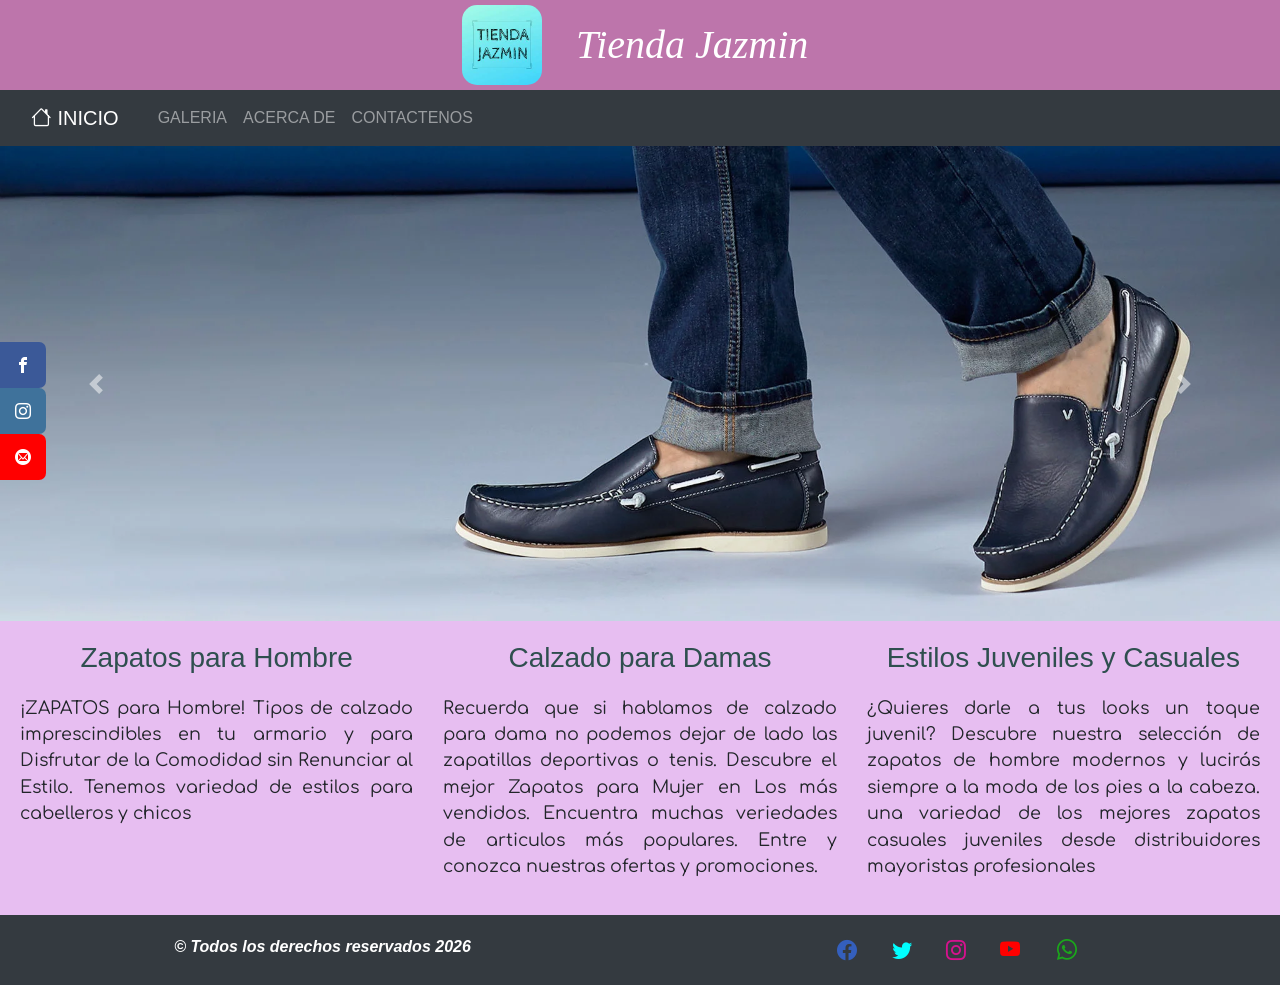
<file: index.html>
<!DOCTYPE html>
<html lang="es">
<head>
    <meta charset="UTF-8">
    <meta name="viewport" content="width=device-width, initial-scale=1.0">
    <meta http-equiv="X-UA-Compatible" content="ie=edge">
    <link href="https://fonts.googleapis.com/css2?family=Comfortaa&display=swap" rel="stylesheet">
    <link rel="stylesheet" href="Icons/bootstrap-icons.css">
    <link rel="stylesheet" href="fonts/font.css">
    <link rel="stylesheet" href="css/bootstrap.min.css">
    <link rel="stylesheet" href="css/main.css">
    <link rel="stylesheet" href="css/sociales.css">
    <link rel="stylesheet" href="css/Icon_social.css">
    <title>INICIO | Tienda Jazmin</title>
</head>
<body>
    <!-- ENCABEZADO -->
    <header class="encabezado-principal">
        <img src="image/Logo.jpg" alt="Logotipo">
        <h1>Tienda Jazmin</h1>
    </header>
    <!-- Fin ENCABEZADO -->
    <!-- BARRA DE NAVEGACION -->
    <nav class="navbar navbar-expand-md bg-dark navbar-dark sticky-top">
        <a class="navbar-brand" href="index.html"><i class="bi bi-house"></i> INICIO</a>
        <button class="navbar-toggler" type="button" data-toggle="collapse" data-target="#collapsibleNavbar">
            <span class="navbar-toggler-icon"></span>
        </button>
        <div class="collapse navbar-collapse" id="collapsibleNavbar">
            <ul class="navbar-nav">
                <li class="nav-item"><a href="views/gallery.html" class="nav-link">GALERIA</a></li>
                <li class="nav-item"><a href="views/about.html" class="nav-link">ACERCA DE</a></li>
                <li class="nav-item"><a href="views/contact.html" class="nav-link">CONTACTENOS</a></li>
            </ul>
        </div>
    </nav>
    <!-- Fin BARRA DE NAVEGACION -->
    <!-- CAROUSEL -->
    <div id="car" class="carousel slide" data-ride="carousel">
        <div class="carousel-inner">
            <div class="carousel-item active">
                <img src="image/shoes_men.jpg" alt="image1" width="100%" height="50%">
                <div class="carousel-caption">
                </div>
            </div>
            <div class="carousel-item">
                <img src="image/dama-1.jpg" alt="image2" width="100%" height="50%">
                <div class="carousel-caption">
                </div>
            </div>
            <div class="carousel-item">
                <img src="image/Skechers-shoes.jpg" alt="image3" width="100%" height="50%">
                <div class="carousel-caption">
                </div>
            </div>
            <div class="carousel-item">
                <img src="image/converse.jpg" alt="image3" width="100%" height="50%">
                <div class="carousel-caption">
                </div>
            </div>
            <a class="carousel-control-prev" href="#car" data-slide="prev">
                <span class="carousel-control-prev-icon"></span>
            </a>
            <a class="carousel-control-next" href="#car" data-slide="next">
                <span class="carousel-control-next-icon"></span>
            </a>
        </div>
    </div>
    <!-- Fin CAROUSEL -->
    <!-- Contenido -->
    <div class="container-fluid">
        <div class="row">
            <div class="col-md-4">
                <h3>Zapatos para Hombre</h3>
                <p class="parrafos">
                    ¡ZAPATOS para Hombre! Tipos de calzado imprescindibles en tu armario
                    y para Disfrutar de la Comodidad sin Renunciar al Estilo.
                    Tenemos variedad de estilos para cabelleros y chicos
                </p>
            </div>
            <div class="col-md-4">
                <h3>Calzado para Damas</h3>
                <p class="parrafos">
                    Recuerda que si hablamos de calzado para dama no podemos dejar de lado las zapatillas deportivas o
                    tenis. Descubre el mejor Zapatos para Mujer en Los más vendidos. Encuentra muchas veriedades de
                    articulos más populares. Entre y conozca nuestras ofertas y promociones.
                </p>
            </div>
            <div class="col-md-4">
                <h3>Estilos Juveniles y Casuales</h3>
                <p class="parrafos">
                    ¿Quieres darle a tus looks un toque juvenil? Descubre nuestra selección de zapatos de hombre
                    modernos y lucirás siempre a la moda de los pies a la cabeza.
                    una variedad de los mejores zapatos casuales juveniles desde distribuidores
                    mayoristas profesionales
                </p>
            </div>
        </div>
    </div>
    <!-- Fin Contenido -->
    <!-- Social -->
    <div class="social">
        <ul>
            <li><a href="https://www.facebook.com/getbootstrap" target="_blank" class="icon-facebook"></a></li>
            <li><a href="https://www.instagram.com/" target="_blank" class="icon-instagram"></a></li>
            <li><a href="views/contact.html" class="icon-mail4"></a></li>

        </ul>
    </div>
    <!-- Fin social -->
    <!--Pie de Pagina-->
    <footer class="bg-dark text-center text-white">
        <div class="container-fluid">
            <div class="row">
                <div class="col-6" id="copy">
                    &copy; Todos los derechos reservados
                    <script>
                        document.write(new Date().getFullYear()) 
                    </script>
                </div>
                <div class="col-6">
                    <a href="https://www.facebook.com/getbootstrap" target="_blank"><i class="bi bi-facebook"></i></a>
                    <a href="https://twitter.com/getbootstrap" target="_blank"><i class="bi bi-twitter"></i></a>
                    <a href="https://www.instagram.com" target="_blank"><i class="bi bi-instagram"></i></a>
                    <a href="https://www.youtube.com/getbootstrap" target="_blank"><i class="bi bi-youtube"></i></a>
                    <a href="https://wa.me/50588880000?text=Hola" target="_blank"><i class="bi bi-whatsapp"></i></a>
                </div>
            </div>
    </footer>
    <!-- Fin Pie de Pagina -->
    <!-- Scripts -->
    <script src=" js/jquery3.5.1.min.js"> </script>
    <script src="js/popper.min.js"></script>
    <script src="js/bootstrap.min.js"></script>
</body>
</html>
</file>
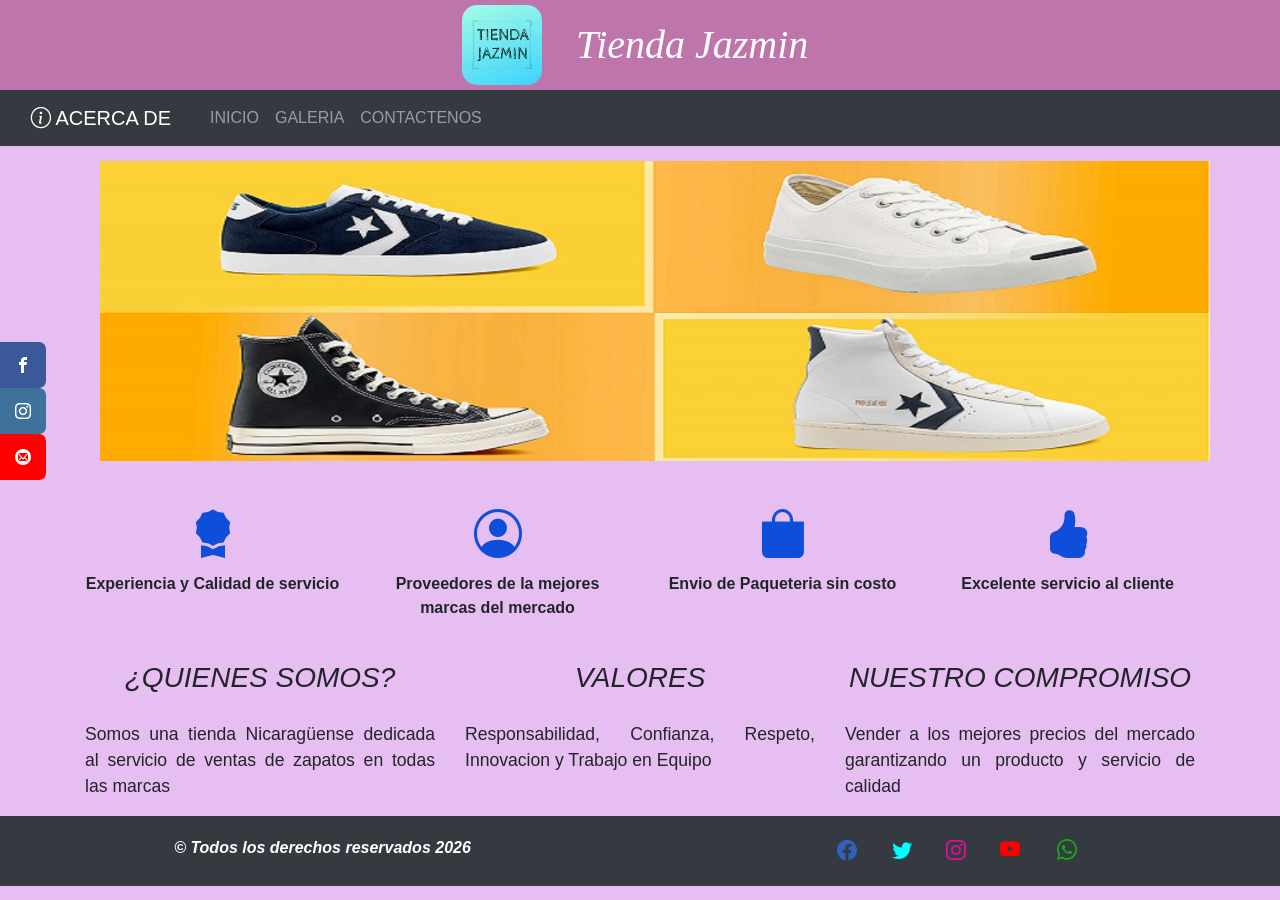
<file: views/about.html>
<!DOCTYPE html>
<html lang="es">
<head>
    <meta charset="UTF-8">
    <meta name="viewport" content="width=device-width, initial-scale=1.0">
    <meta http-equiv="X-UA-Compatible" content="ie=edge">
    <link rel="stylesheet" href="../Icons/bootstrap-icons.css">
    <link rel="stylesheet" href="../fonts/font.css">
    <link rel="stylesheet" href="../css/bootstrap.min.css">
    <link rel="stylesheet" href="../css/main.css">
    <link rel="stylesheet" href="../css/sociales.css">
    <link rel="stylesheet" href="../css/Icon_social.css">
    <title>ACERCA DE</title>
</head>
<body>
    <header class="encabezado-principal">
        <img src="../image/Logo.jpg" alt="Logotipo">
        <h1>Tienda Jazmin</h1>
    </header>
    <!-- BARRA DE NAVEGACION -->
    <nav class="navbar navbar-expand-md bg-dark navbar-dark sticky-top">
        <a class="navbar-brand" href=""><i class="bi bi-info-circle"></i> ACERCA DE</a>
        <button class="navbar-toggler" type="button" data-toggle="collapse" data-target="#collapsibleNavbar">
            <span class="navbar-toggler-icon"></span>
        </button>
        <div class="collapse navbar-collapse" id="collapsibleNavbar">
            <ul class="navbar-nav">
                <li class="nav-item"><a href="../index.html" class="nav-link">INICIO</a></li>
                <li class="nav-item"><a href="gallery.html" class="nav-link">GALERIA</a></li>
                <li class="nav-item"><a href="contact.html" class="nav-link">CONTACTENOS</a></li>
            </ul>
        </div>
    </nav>
    <!-- Fin Barra de Navegacion -->
    <div class="container">
        <figure>
            <img src="../image/converse.jpg" alt="welcome">
        </figure>

        <div class="row" id="row-1">
            <div class="col-3">
                <i class="bi bi-award-fill"></i>
                <p>
                    Experiencia y Calidad de servicio
                </p>
            </div>

            <div class="col-3">
                <i class="bi bi-person-circle"></i>
                <p>
                    Proveedores de la mejores marcas del mercado
                </p>
            </div>

            <div class="col-3">
                <i class="bi bi-bag-fill"></i>
                <p>
                    Envio de Paqueteria sin costo
                </p>
            </div>

            <div class="col-3">
                <i class="bi bi-hand-thumbs-up-fill"></i>
                <p>
                    Excelente servicio al cliente
                </p>
            </div>
        </div>

        <div class="row" id="row-2">
            <div class="col-md-4">
                <h3>¿QUIENES SOMOS?</h3>
                <p>
                    Somos una tienda Nicaragüense dedicada al servicio de ventas de zapatos en todas las marcas
                </p>
            </div>

            <div class="col-md-4">
                <h3>VALORES</h3>
                <p>
                    Responsabilidad, Confianza, Respeto, Innovacion y Trabajo en Equipo
                </p>
            </div>
            <div class="col-md-4">
                <H3>NUESTRO COMPROMISO</H3>
                <p>
                    Vender a los mejores precios del mercado garantizando un producto y servicio de calidad
                </p>
            </div>
        </div>

    </div>
    <!-- Fin de Container -->
    <!-- Social -->
    <div class="social">
        <ul>
            <li><a href="https://www.facebook.com/getbootstrap" target="_blank" class="icon-facebook"></a></li>
            <li><a href="https://www.instagram.com/" target="_blank" class="icon-instagram"></a></li>
            <li><a href="../views/contact.html" class="icon-mail4"></a></li>
        </ul>
    </div>
    <!-- Fin social -->
    <!--Pie de Pagina-->
    <footer class="bg-dark text-center text-white">
        <div class="container-fluid">
            <div class="row">
                <div class="col-6" id="copy">
                    &copy; Todos los derechos reservados
                    <script>
                        document.write(new Date().getFullYear()) 
                    </script>
                </div>
                <div class="col-6">
                    <a href="https://www.facebook.com/getbootstrap" target="_blank"><i class="bi bi-facebook"></i></a>
                    <a href="https://twitter.com/getbootstrap" target="_blank"><i class="bi bi-twitter"></i></a>
                    <a href="https://www.instagram.com" target="_blank"><i class="bi bi-instagram"></i></a>
                    <a href="https://www.youtube.com/getbootstrap" target="_blank"><i class="bi bi-youtube"></i></a>
                    <a href="https://wa.me/50588880000?text=Hola" target="_blank"><i class="bi bi-whatsapp"></i></a>
                </div>
            </div>
    </footer>
    <!-- Fin Pie de Pagina -->
    <!-- Scripts -->
    <script src="../js/jquery3.5.1.min.js"></script>
    <script src="../js/popper.min.js"></script>
    <script src="../js/bootstrap.min.js"></script>
</body>
</html>
</file>
<file: fonts/font.css>
@font-face {
  font-family: 'icomoon';
  src:  url('fonts/icomoon.eot?abeanr');
  src:  url('fonts/icomoon.eot?abeanr#iefix') format('embedded-opentype'),
    url('fonts/icomoon.ttf?abeanr') format('truetype'),
    url('fonts/icomoon.woff?abeanr') format('woff'),
    url('fonts/icomoon.svg?abeanr#icomoon') format('svg');
  font-weight: normal;
  font-style: normal;
  font-display: block;
}

[class^="icon-"], [class*=" icon-"] {
  /* use !important to prevent issues with browser extensions that change fonts */
  font-family: 'icomoon' !important;
  speak: never;
  font-style: normal;
  font-weight: normal;
  font-variant: normal;
  text-transform: none;
  line-height: 1;

  /* Better Font Rendering =========== */
  -webkit-font-smoothing: antialiased;
  -moz-osx-font-smoothing: grayscale;
}

.icon-email:before {
  content: "\e900";
}
.icon-envelope:before {
  content: "\e900";
}
.icon-letter:before {
  content: "\e900";
}
.icon-message:before {
  content: "\e900";
}
.icon-mail:before {
  content: "\e900";
}
.icon-academia:before {
  content: "\e901";
}
.icon-facebook1:before {
  content: "\e902";
  color: #1877f2;
}
.icon-instagram1:before {
  content: "\e903";
  color: #e4405f;
}
.icon-mail1:before {
  content: "\ea83";
}
.icon-mail2:before {
  content: "\ea84";
}
.icon-mail3:before {
  content: "\ea85";
}
.icon-mail4:before {
  content: "\ea86";
}
.icon-google:before {
  content: "\ea88";
}
.icon-google2:before {
  content: "\ea89";
}
.icon-google3:before {
  content: "\ea8a";
}
.icon-google-plus:before {
  content: "\ea8b";
}
.icon-google-plus2:before {
  content: "\ea8c";
}
.icon-google-plus3:before {
  content: "\ea8d";
}
.icon-hangouts:before {
  content: "\ea8e";
}
.icon-google-drive:before {
  content: "\ea8f";
}
.icon-facebook:before {
  content: "\ea90";
}
.icon-facebook2:before {
  content: "\ea91";
}
.icon-instagram:before {
  content: "\ea92";
}
.icon-spotify:before {
  content: "\ea94";
}
.icon-telegram:before {
  content: "\ea95";
}
.icon-twitter:before {
  content: "\ea96";
}
.icon-youtube:before {
  content: "\ea9d";
}
.icon-youtube2:before {
  content: "\ea9e";
}
</file>
<file: css/main.css>
body {
    background: #e7bef1
}

.encabezado-principal {
    background-color: #bd75ab;
    color: #ffffff;
    font-style: italic;
    text-align: center;
}

.encabezado-principal h1,
.encabezado-principal img {
    font-family: 'Times New Roman';
    display: inline-block;
    vertical-align: middle;
    margin: 5px 20px 5px 10px;
    border-radius: 15px;
}

.encabezado-principal img {
    width: 80px;
    height: 80px;
}

.container-fluid {
    padding: 20px;
}

.container-fluid h3 {
    text-align: center;
    font-family: sans-serif;
    color: darkslategray;
    margin: 0px 0px 20px 0px;
}

.container-fluid .parrafos {
    font-family: 'Comfortaa', cursive;
    font-size: 1.1rem;
    text-align: justify;
}

a {
    padding: 0px 15px;
}

i {
    color: #ffffff;
    font-size: 20px;
}
/* Formulario */
#formulario {
    background-color: #95fadc;
    margin: 18px;
    padding: 15px;
    font-weight: bold;
}

form .row {
    margin: 20px;
}

.container figure img {
    width: 100%;
    height: 300px;
    margin: 15px;
}

.container .row .col-3 {
    text-align: center;
    font-weight: bold;
}

.col-3 i {
    font-size: 3rem;
    color: #0e4eda;
}

#row-1 {
    padding: 8px 0px 25px 0px;
    ;
}

#row-2 h3 {
    text-align: center;
    font-style: italic;
    padding: 0px 0px 18px 0px;
}

#row-2 p {
    text-align: justify;
    font-size: 1.1em;
}
.Titulo_Z {
    text-align: center;
    font-family: 'Gill Sans', 'Gill Sans MT', Calibri, 'Trebuchet MS', sans-serif;
    margin-top: 10px;
    text-shadow: 0px 1px 0px #470449;
    cursor: context-menu;
    color: white;
}
#copy{
    font-weight: bold;
    font-style: italic;
}
</file>
<file: css/sociales.css>
* {
    margin: 0;
    padding: 0;
    -webkit-box-sizing: border-box;
    -moz-box-sizing: border-box;
    box-sizing: border-box;
}

.social {
    position: fixed;
    left: 0;
    top: 38%;
    z-index: 2000;

}

.social ul {
    list-style: none;
}

.social ul li a {
    display: inline-block;
    color: #fff;
    background-color: white;
    padding: 15px 15px;
    text-decoration: none;
    border-radius: 0px 15% 15% 0px;
}

.social ul li .icon-facebook {
    background: #3b5998;
}

.social ul li .icon-instagram {
    background: #3f729b;
}

.social ul li .icon-mail4 {
    background: red;
}

.social ul li :hover {
    padding: 15px 30px;
    border-radius: 0px 20% 20% 0px;
}
</file>
<file: css/Icon_social.css>
.bi-facebook {
    color: #345fbd;
}

.bi-facebook:hover {
    border: 1px;
    padding: 5px;
    background: #345fdb;
    border-radius: 10px;
    color: #ffffff;
}

.bi-twitter {
    color: #00ffff;
}

.bi-twitter:hover {
    border: 1px;
    padding: 5px;
    background: #00ffff;
    border-radius: 10px;
    color: #ffffff;
}

.bi-youtube {
    color: #ff0000;
}

.bi-youtube:hover {
    border: 1px;
    padding: 5px;
    background: #ff0000;
    border-radius: 10px;
    color: #ffffff;
}

.bi-whatsapp {
    color: #1ba71b;
}

.bi-whatsapp:hover {
    border: 1px;
    padding: 5px;
    background: #1ba71b;
    border-radius: 10px;
    color: #ffffff;
}

.bi-instagram {
    color: #d6128e;
}

.bi-instagram:hover {
    border: 1px;
    padding: 5px;
    background: linear-gradient(#405DE6, #5851DB, #833AB4, #C13584, #E1306C);
    border-radius: 10px;
    color: #ffffff;
}
</file>
